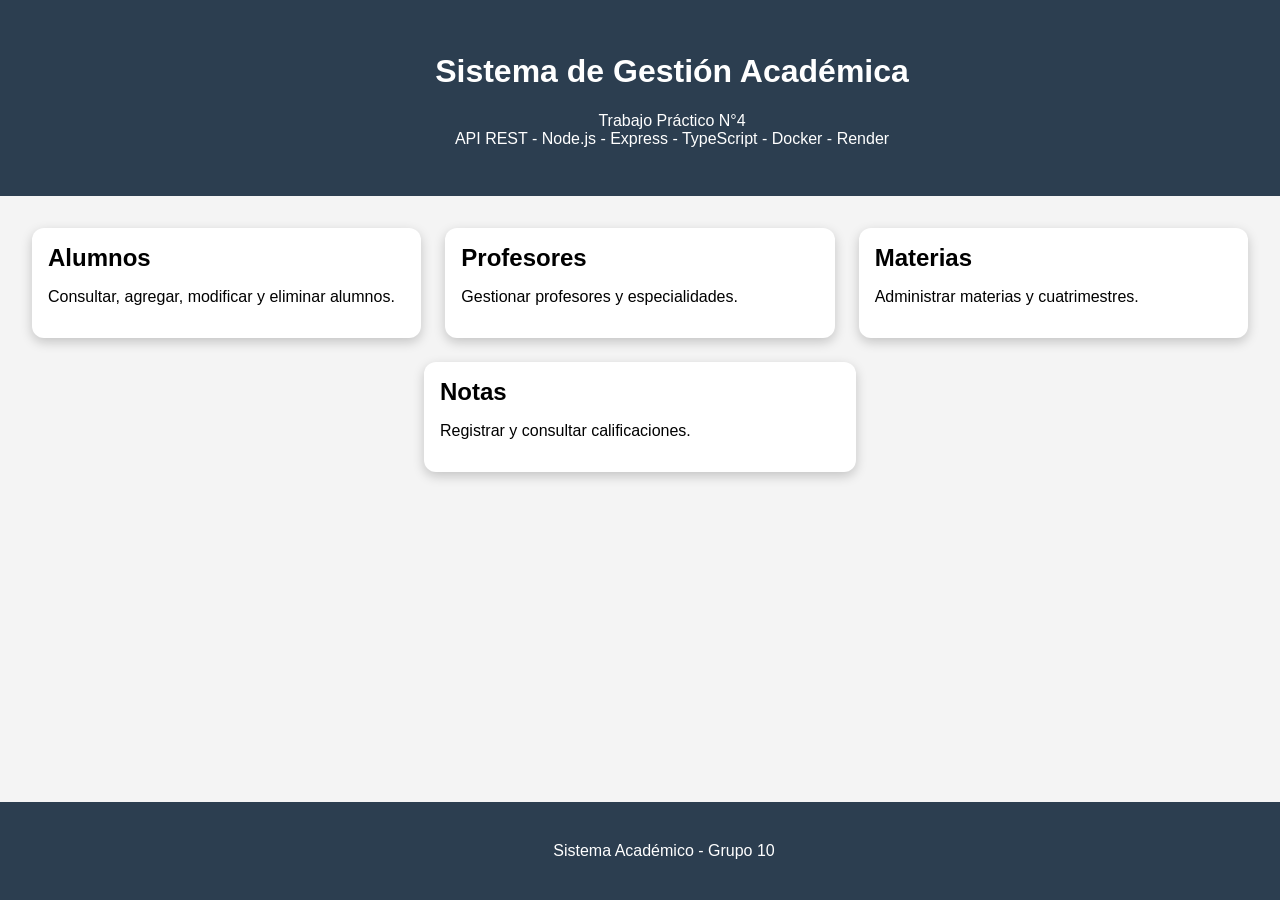
<file: index.html>
<!DOCTYPE html>
<html lang="es">

<head>
    <meta charset="UTF-8">
    <meta name="viewport" content="width=device-width, initial-scale=1.0">
    <title>Sistema de Gestión Académica</title>

    <link rel="stylesheet" href="css/styles.css">
</head>

<body>

    <header>
        <h1>Sistema de Gestión Académica</h1>

        <p>
            Trabajo Práctico N°4
            <br>
            API REST - Node.js - Express - TypeScript - Docker - Render
        </p>
    </header>

    <main>

        <section class="menu-container">

            <a href="pages/alumnos.html" class="card">
                <h2> Alumnos</h2>
                <p>
                    Consultar, agregar,
                    modificar y eliminar alumnos.
                </p>
            </a>

            <a href="pages/profesores.html" class="card">
                <h2>Profesores</h2>
                <p>
                    Gestionar profesores
                    y especialidades.
                </p>
            </a>

            <a href="pages/materias.html" class="card">
                <h2>Materias</h2>
                <p>
                    Administrar materias
                    y cuatrimestres.
                </p>
            </a>

            <a href="pages/notas.html" class="card">
                <h2>Notas</h2>
                <p>
                    Registrar y consultar
                    calificaciones.
                </p>
            </a>

        </section>

    </main>

    <footer>
        <p>
            Sistema Académico - Grupo 10
        </p>
    </footer>

</body>

</html>
</file>
<file: css/styles.css>
body {
    font-family: Arial, sans-serif;
    margin: 0;            
    padding: 0;            
    background-color: #f4f4f4;
    min-height: 100vh;      
    display: flex;
    flex-direction: column;
}


table {
    width: 100%;
    border-collapse: collapse;
}


th,
td {
    border: 1px solid #ddd;
    padding: 10px;
}


button {
    padding: 8px 12px;
    cursor: pointer;
}
body {
    font-family: Arial, sans-serif;
    margin: 0;
    background-color: #f4f4f4;
}


header {
    background-color: #2c3e50;
    color: white;
    text-align: center;
    padding: 32px;              
    width: 100%;
}


main {
    flex: 1;
    padding: 32px;
}


.menu-container {
    display: flex;
    justify-content: center;
    flex-wrap: wrap;
    gap: 24px;
}


.card {
    flex: 1 1 280px;            
    max-width: 400px;          
    text-decoration: none;
    color: black;
    background-color: white;
    border-radius: 12px;        
    padding: 16px;              
    box-shadow: 0 4px 12px rgba(0,0,0,0.2);
    transition: 0.3s;
}


.card:hover {
    transform: scale(1.05);
}


.card h2 {
    margin-top: 0;
    margin-bottom: 12px;
}


footer {
    text-align: center;
    padding: 24px;            
    background-color: #2c3e50;
    color: white;
    width: 100%;
}
</file>
